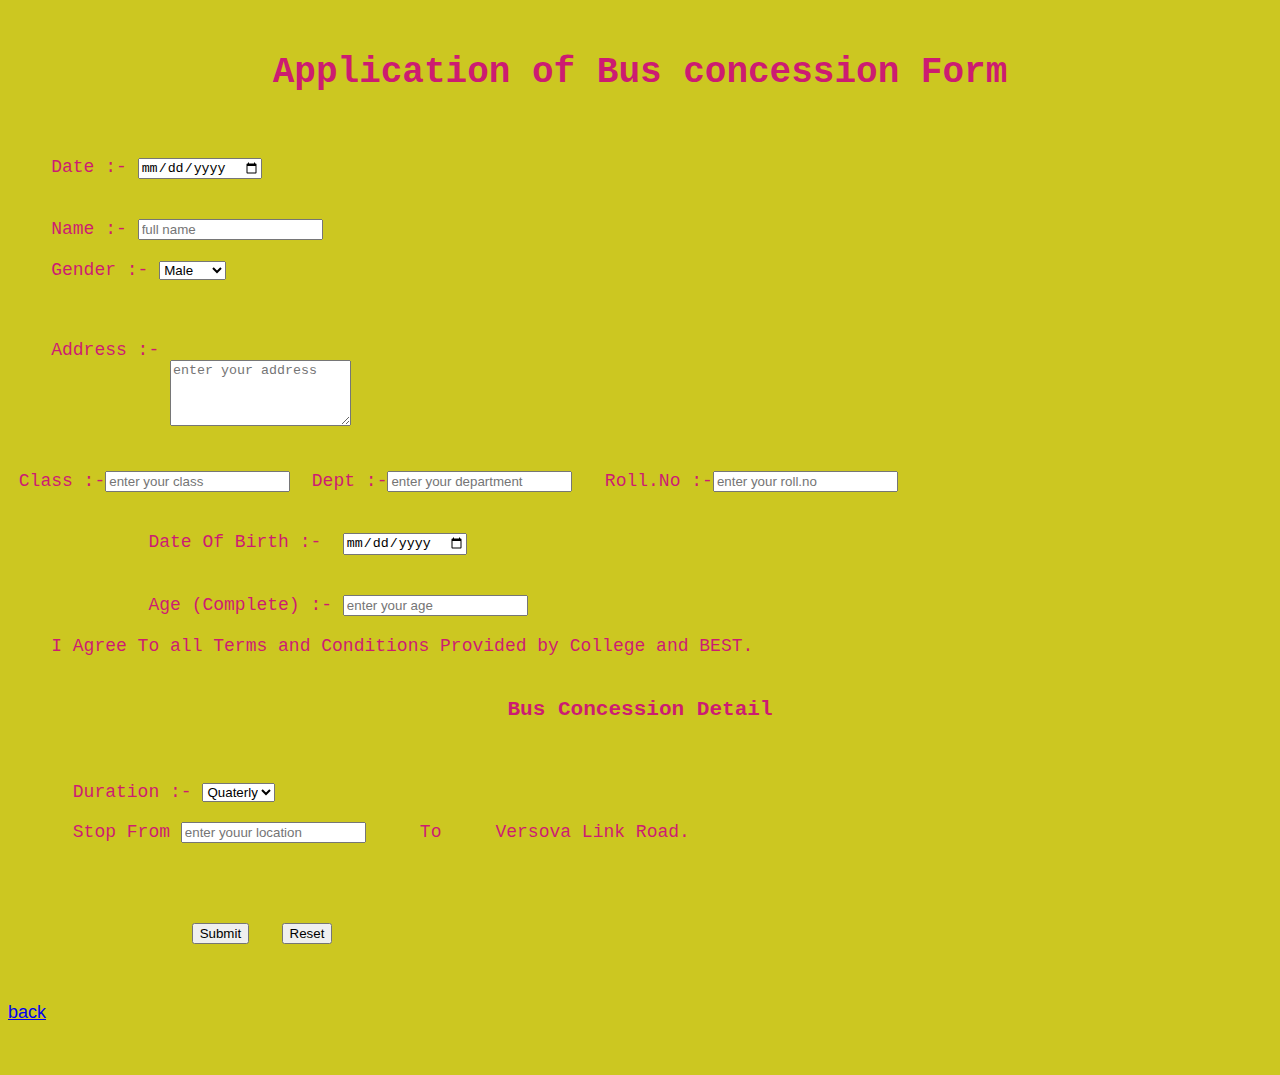
<file: bus.html>
<html>
<head><title>Bus Concession
</title>
<link rel="stylesheet" type="text/css" href="home.css" />
<script type="text/javascript">
 function validate()
 {
     if(document.f1.name1.value=="")
     {
         alert("please enter the first name");
         return false;
     }
      if(document.f1.rd1[0].checked=="" && document.f1.rd1[1].checked=="")
     {
         alert("please select your gender");
         return false;
     }
     if(document.f1.txt1.value=="")
     {
         alert("please enter the address");
         return false;
     }
     if(document.f1.cls1.value=="")
     {
         alert("please enter the class");
         return false;
     }
     if(document.f1.dpt1.value=="")
     {
         alert("please enter the department");
         return false;
     }
     if(document.f1.rno1.value=="")
     {
         alert("please enter the Roll No");
         return false;
     }
     if(document.f1.dt1.value=="")
     {
         alert("please enter the date");
         return false;
     }
     if(document.f1.dob1.value=="")
     {
         alert("please enter the date of birth");
         return false;
     }
     if(document.f1.age1.value=="")
     {
         alert("please enter the age");
         return false;
     }
        if(document.f1.drt1.value=="")
     {
         alert("please enter the duration ");
         return false;
     }
        if(document.f1.from1.value=="")
     {
         alert("please enter your location");
         return false;
     }
     return true;
 }
</script>
</head>


<body>
<form name="f1" method="post" action="buss.php">
<pre>
                   <h1><center>Application of Bus concession Form</center></h1>

    Date :- <input type="date" name="dt1">


    Name :- <input type="text" name="name1" value="" placeholder="full name">

    Gender :- <select name="rd1" placeholder="enter your gender"/>
                  <option>Male</option>
                  <option>Female</option>
                  </select>



    Address :-
               <textarea name="txt1" rows="4" cells"10" placeholder="enter your address"></textarea>


 Class :-<input type="text" name="cls1"  placeholder="enter your class">  Dept :-<input type="text" name="dpt1"  placeholder="enter your department">   Roll.No :-<input type="text" name="rno1"  placeholder="enter your roll.no">


             Date Of Birth :-  <input type="date" name="dob1">


             Age (Complete) :- <input type="text" name="age1"  placeholder="enter your age">

    I Agree To all Terms and Conditions Provided by College and BEST.
                   <h3><center>Bus Concession Detail</center></h3>

      Duration :- <select name="drt1">
                  <option>Quaterly</option>
                  <option>Monthly</option>
                  </select>

      Stop From <input type="text" name="from1"  placeholder="enter youur location">     To     Versova Link Road.




                 <input type="submit" name="btn" value="Submit"  onclick="validate()">   <input type="reset" name="res" value="Reset" />


</pre>
</form>
<a href="home.html">back</a>
</body>
</html>
</file>
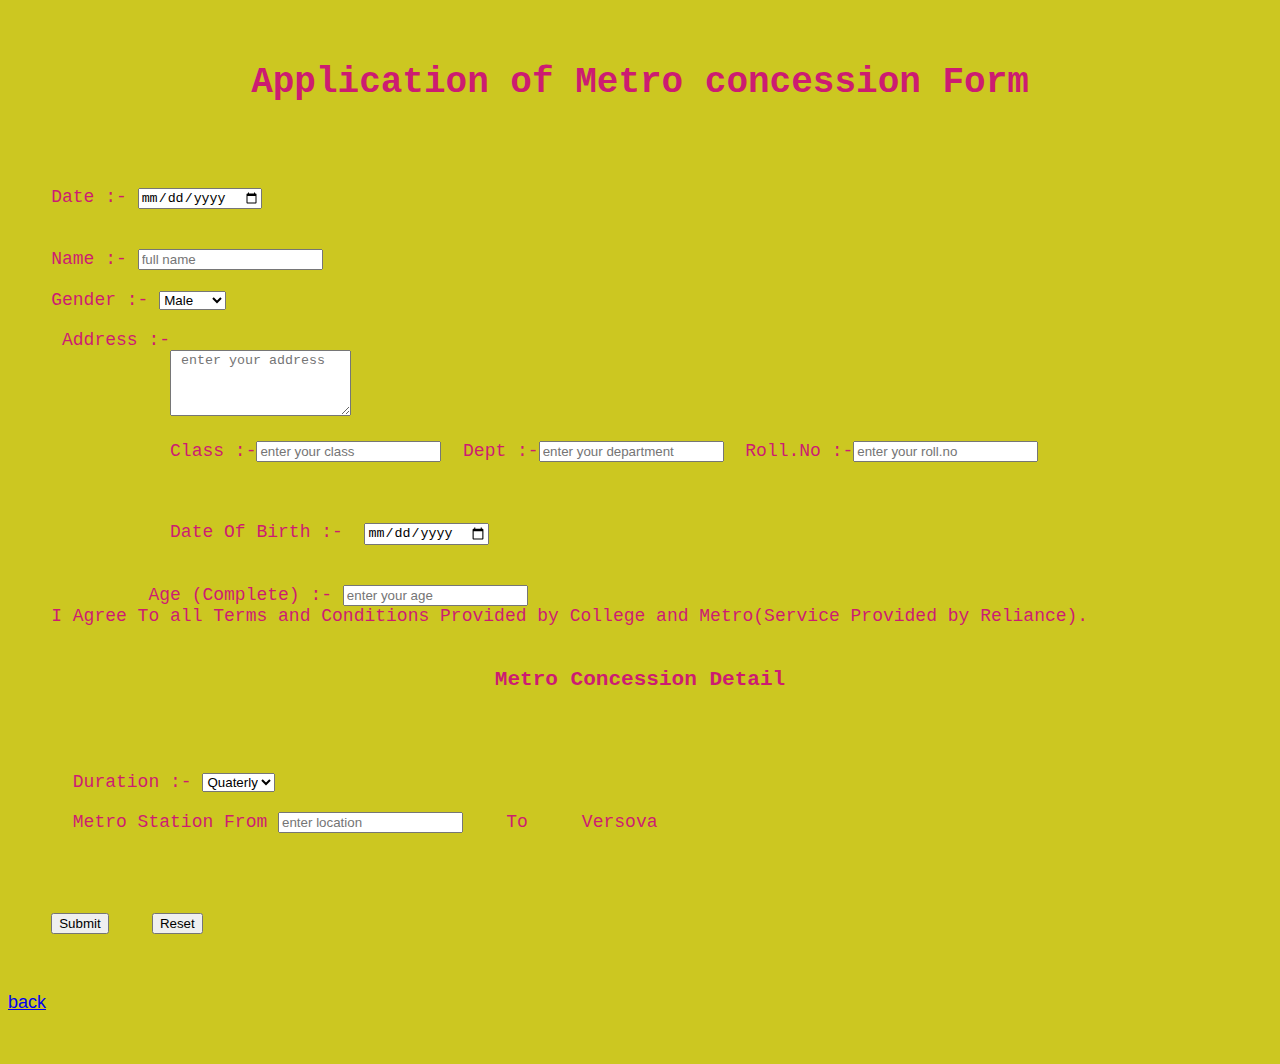
<file: Metro1.html>
<!DOCTYPE HTML>

<html>

<head>
  <title>Metro</title>
</head>
 <link rel="stylesheet" type="text/css" href="home.css" />
<script type="text/javascript">
function validate()
 {

     if(document.f1.name.value=="")
     {
         alert("please enter the first name");
         return false;
     }
      if(document.f1.rd1[0].checked=="" && document.f1.rd1[1].checked=="")
     {
         alert("please select your gender");
         return false;
     }
     if(document.f1.txt.value=="")
     {
         alert("please enter the address");
         return false;
     }
     if(document.f1.cls.value=="")
     {
         alert("please enter the class");
         return false;
     }
     if(document.f1.dpt.value=="")
     {
         alert("please enter the department");
         return false;
     }
     if(document.f1.rno.value=="")
     {
         alert("please enter the Roll No");
         return false;
     }
     if(document.f1.dt.value=="")
     {
         alert("please enter the date");
         return false;
     }
     if(document.f1.dob.value=="")
     {
         alert("please enter the date of birth");
         return false;
     }
     if(document.f1.age.value=="")
     {
         alert("please enter the age");
         return false;
     }
        if(document.f1.drt.value=="")
     {
         alert("please enter the duration ");
         return false;
     }
        if(document.f1.from.value=="")
     {
         alert("please enter your location");
         return false;
     }
     return true;
 }
 </script>
<body>
   <form name="f1" method="POST" action="met.php">
<pre>
                   <h1><center>Application of Metro concession Form</center></h1>


    Date :- <input type="date" name="dt" />


    Name :- <input type="text" name="name"  placeholder="full name" />

    Gender :- <select name="rd1" placeholder="enter your gender"/>
                  <option>Male</option>
                  <option>Female</option>
                  </select>

     Address :-
               <textarea name="txt" rows="4" cells="10" placeholder=" enter your address"></textarea>

               Class :-<input type="text" name="cls"  placeholder="enter your class"/>  Dept :-<input type="text" name="dpt"  placeholder="enter your department "/>  Roll.No :-<input type="text" name="rno"  placeholder="enter your roll.no "/>



               Date Of Birth :-  <input type="date" name="dob"/>


             Age (Complete) :- <input type="text" name="age"  placeholder="enter your age"/>
    I Agree To all Terms and Conditions Provided by College and Metro(Service Provided by Reliance).
                   <h3><center>Metro Concession Detail</center></h3>


      Duration :- <select name="drt" placeholder="enter duration"/>
                  <option>Quaterly</option>
                  <option>Monthly</option>
                  </select>

      Metro Station From <input type="text" name="from"  placeholder="enter location"/>    To     Versova




    <input type="submit" name="sub" value="Submit" onclick="validate()"/>    <input type="reset" name="res" value="Reset" />

    </pre>
    </form>
   <a href="home.html">back</a> 
</body>

</html>
</file>
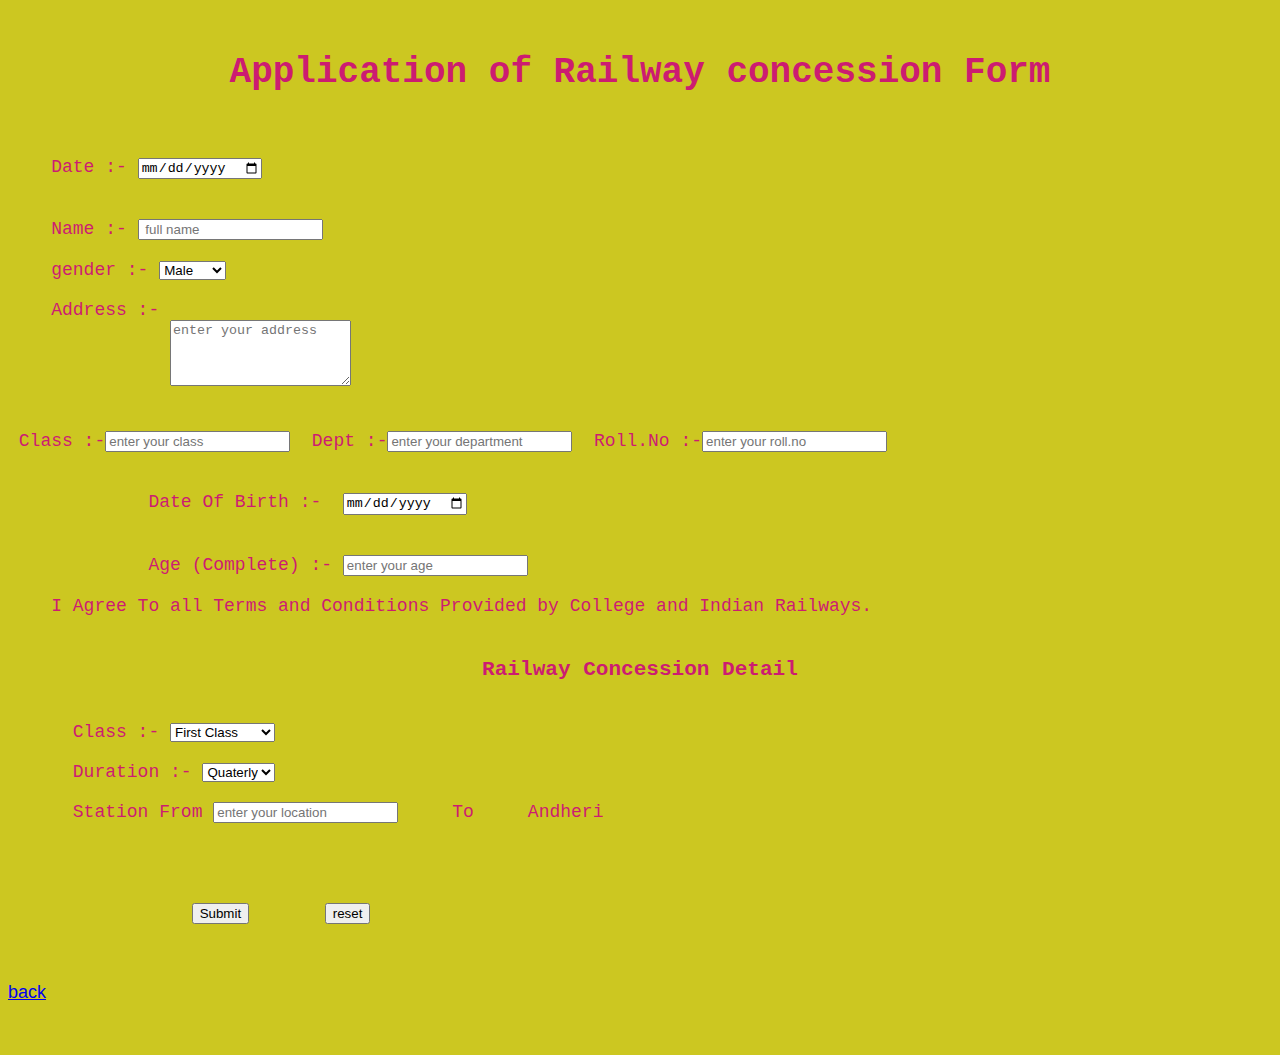
<file: Railway.html>
<html>
<head><title>Railway Concession
</title>
<link rel="stylesheet" type="text/css" href="home.css" />
<script type="text/javascript">
function validate()
 {

     if(document.f1.fname.value=="")
     {
         alert("please enter the first name");
         return false;
     }
     if(document.f1.rd[0].checked=="" && document.f1.rd[1].checked=="")
     {
         alert("please select your gender");
         return false;
     }
     if(document.f1.addr.value=="")
     {
         alert("please enter the address");
         return false;
     }
     if(document.f1.clas.value=="")
     {
         alert("please enter the class");
         return false;
     }
     if(document.f1.dept.value=="")
     {
         alert("please enter the department");
         return false;
     }
     if(document.f1.rono.value=="")
     {
         alert("please enter the Roll No");
         return false;
     }
     if(document.f1.dte.value=="")
     {
         alert("please enter the date");
         return false;
     }
     if(document.f1.dtbr.value=="")
     {
         alert("please enter the date of birth");
         return false;
     }
     if(document.f1.ag.value=="")
     {
         alert("please enter the age");
         return false;
     }
        if(document.f1.durt.value=="")
     {
         alert("please enter the duration ");
         return false;
     }
        if(document.f1.from1.value=="")
     {
         alert("please enter your location");
         return false;
     }
     return true;
 }
 </script>
</head>


<body>
<form name="f1" method="post" action="railw.php">
<pre>
                   <h1><center>Application of Railway concession Form</center></h1>

    Date :- <input type="date" name="dte">


    Name :- <input type="text" name="fname" value="" placeholder=" full name"/>

    gender :- <select name="rd" placeholder="enter your gender"/>
                  <option>Male</option>
                  <option>Female</option>
                  </select>

    Address :-
               <textarea name="addr" rows="4" cells"10" placeholder="enter your address"></textarea>


 Class :-<input type="text" name="clas" value="" placeholder="enter your class"/>  Dept :-<input type="text" name="dept" value="" placeholder="enter your department"/>  Roll.No :-<input type="text" name="rono" value="" placeholder="enter your roll.no"/>


             Date Of Birth :-  <input type="date" name="dtbr"/>


             Age (Complete) :- <input type="text" name="ag" value="" placeholder="enter your age"/>

    I Agree To all Terms and Conditions Provided by College and Indian Railways.
                   <h3><center>Railway Concession Detail</center></h3>
      Class :- <select name="class">
               <option>First Class</option>
               <option>Second Class</option>
               </select>

      Duration :- <select name="durt">
                  <option>Quaterly</option>
                  <option>Monthly</option>
                  </select>

      Station From <input type="text" name="from1" value="" placeholder="enter your location"/>     To     Andheri




                 <input type="submit" name="btn" value="Submit"  onclick="validate()">       <input type="reset" name="res" value="reset">


</pre>
</form>
<a href="home.html">back</a>
</body>
</html>
</file>
<file: home.css>
body {
      background-color:#CCC721; font-family:Arial,Verdana,sans-serif;font-size:18px;color:#CC1C71;
      
}
div {
     background-color:#47CC1E;
}
</file>
